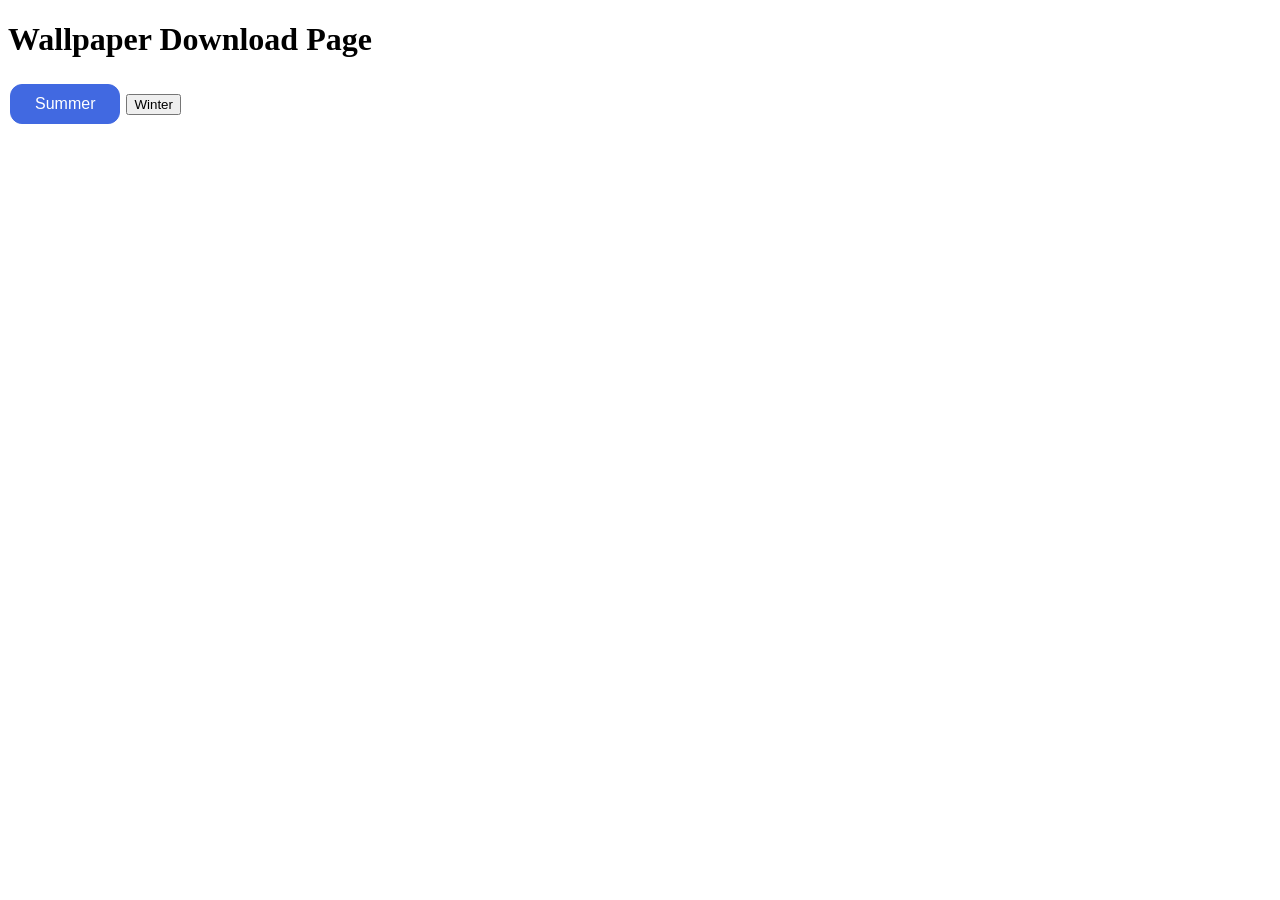
<file: index.html>
<!DOCTYPE html>
<html lang ="en">

<head>
    <meta charset="UTF-8">
    <title> WP Wallpapers</title>
    <link rel="stylesheet" href="style.css">
</head>

<body>

    <h1> Wallpaper Download Page</h1>
    <!-- <ul>
        <li><a href="seasons/summer.html"><button>Summer</button></a></li>
        <li><a href="seasons/winter.html"><button>Winter</button></a></li>
    </ul> -->
    
     <a href="seasons/summer.html"><button class="summer-button">Summer</button></a>
     <a href="seasons/winter.html"><button>Winter</button></a>

</body>



</html>
</file>
<file: style.css>
.h1 {
    text-align: center;
    font-family: Arial, sans-serif;
}

.ul {
    list-style-type: horizontal;
    padding: 0;
    text-align: center;
    
}
.summer-button {
    background-color: #4CAF50;
    border: none;
    color: white;
    padding: 10px 24px;
    text-align: center;
    text-decoration: none;
    display: inline-block;
    font-size: 16px; background: royalblue;
     border: 1px solid royalblue;
    color: white;
    margin: 4px 2px;
    cursor: pointer;
    border-radius: 12px;
}
</file>
